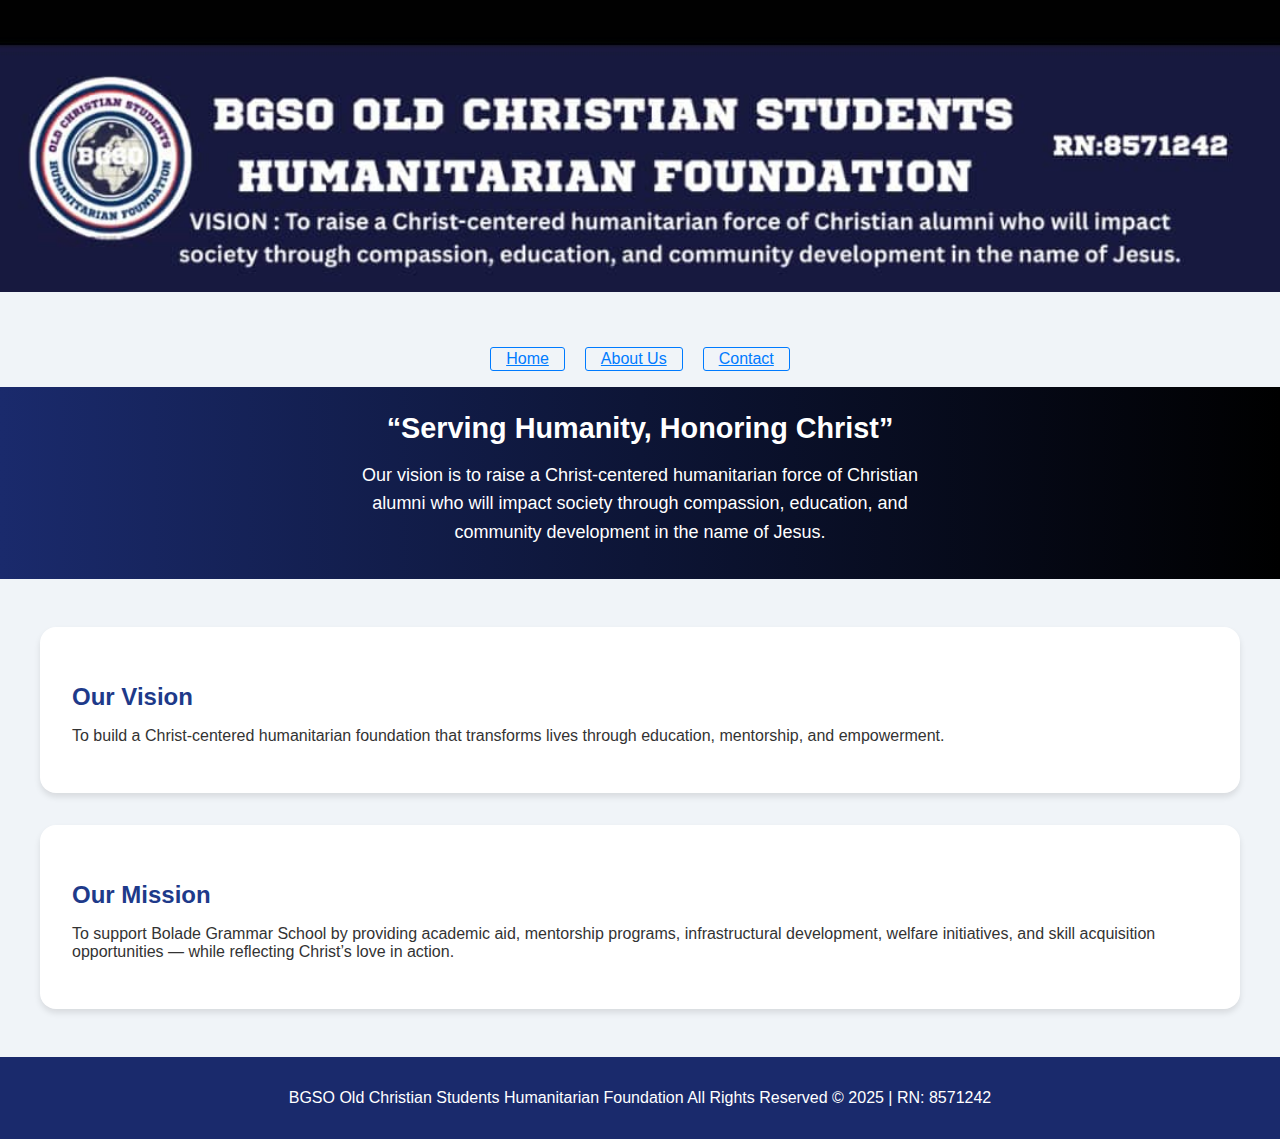
<file: index.html>
<!DOCTYPE html>
<html lang="en">
<head>
  <meta charset="UTF-8">
  <meta name="viewport" content="width=device-width, initial-scale=1.0">
  <title>BGSO Humanitarian Foundation - Home</title>
  <link rel="stylesheet" href="styles.css">
</head>
<body>
  <!-- Navbar -->
  <nav class="navbar">
    <div class="image-container">
  <img src="logo.jpg" alt="Image" class="responsive-image">
   <div class= "links-container">
      <a href="index.html" class="nav-item">Home</a>
      <a href="about.html" class="nav-item">About Us</a>
      <a href="contact.html" class="nav-item">Contact</a>
    </div>
    </div>
  </nav>

  <!-- Hero Section -->
  <section class="hero">
    <h2 class="hero-title">“Serving Humanity, Honoring Christ”</h2>
    <p class="hero-description">Our vision is to raise a Christ-centered humanitarian force of Christian alumni who will impact society through compassion, education, and community development in the name of Jesus.</p>
  </section>

  <!-- Mission & Vision -->
  <section class="mission-vision">
    <div class="card">
      <h3 class="card-title">Our Vision</h3>
      <p>To build a Christ-centered humanitarian foundation that transforms lives through education, mentorship, and empowerment.</p>
    </div>
    <div class="card">
      <h3 class="card-title">Our Mission</h3>
      <p>To support Bolade Grammar School by providing academic aid, mentorship programs, infrastructural development, welfare initiatives, and skill acquisition opportunities — while reflecting Christ’s love in action.</p>
    </div>
  </section>

  <!-- Footer -->
  <footer class="footer">
    <p>BGSO Old Christian Students Humanitarian Foundation All Rights Reserved © 2025 | RN: 8571242</p>
  </footer>
</body>
</html>
</file>
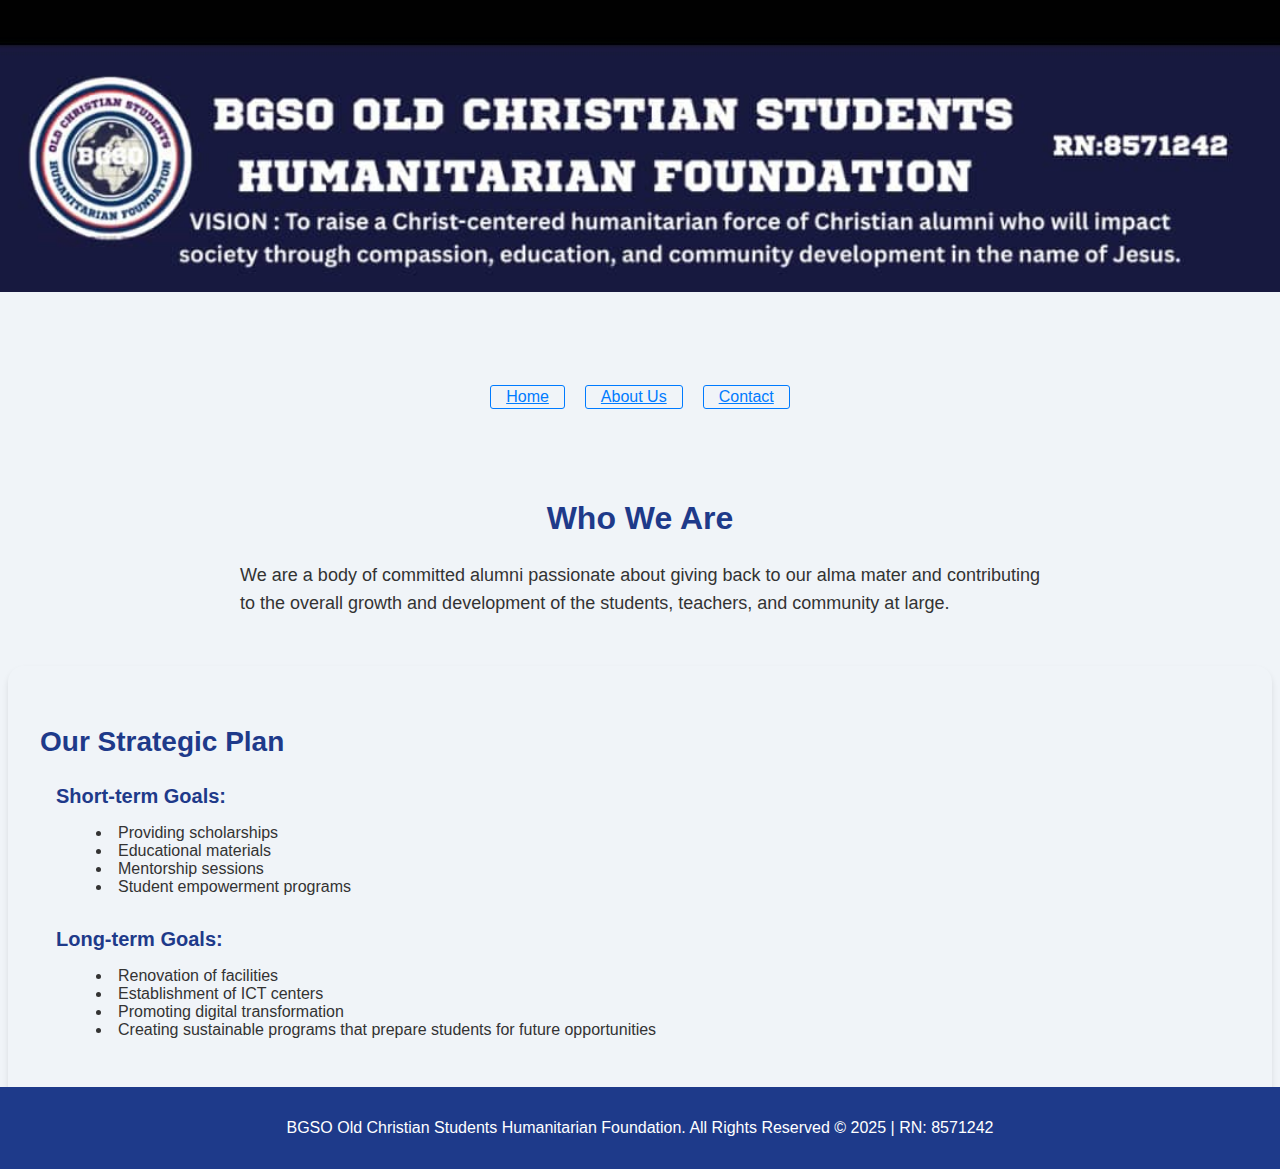
<file: about.html>
<!DOCTYPE html>
<html lang="en">
<head>
  <meta charset="UTF-8">
  <meta name="viewport" content="width=device-width, initial-scale=1.0">
  <title>BGSO Old Christian Students  Humanitarian Foundation - About Us</title>
  <link rel="stylesheet" href="styless.css">
</head>
<body>
  <!-- Navbar -->
  <div class="image-container">
  <img src="logo.jpg" alt="Image" class="responsive-image">
   <div class= "links-container">
      <a href="index.html" class="nav-item">Home</a>
      <a href="about.html" class="nav-item">About Us</a>
      <a href="contact.html" class="nav-item">Contact</a>
    </div>
  </div>
  <!-- About Section -->
  <section class="about-section">
    <h2 class="about-title">Who We Are</h2>
    <p class="about-description">We are a body of committed alumni passionate about giving back to our alma mater and contributing to the overall growth and development of the students, teachers, and community at large.</p>
  </section>

  <!-- Strategic Plan -->
  <section class="strategic-plan">
    <h3 class="strategic-title">Our Strategic Plan</h3>
    <h4 class="goal-title">Short-term Goals:</h4>
    <ul class="goals-list">
      <li>Providing scholarships</li>
      <li>Educational materials</li>
      <li>Mentorship sessions</li>
      <li>Student empowerment programs</li>
    </ul>
    <h4 class="goal-title">Long-term Goals:</h4>
    <ul class="goals-list">
      <li>Renovation of facilities</li>
      <li>Establishment of ICT centers</li>
      <li>Promoting digital transformation</li>
      <li>Creating sustainable programs that prepare students for future opportunities</li>
    </ul>
  </section>

  <!-- Footer -->
  <footer class="footer">
    <p>BGSO Old Christian Students Humanitarian Foundation. All Rights Reserved © 2025 | RN: 8571242</p>
  </footer>
</body>
</html>
</file>
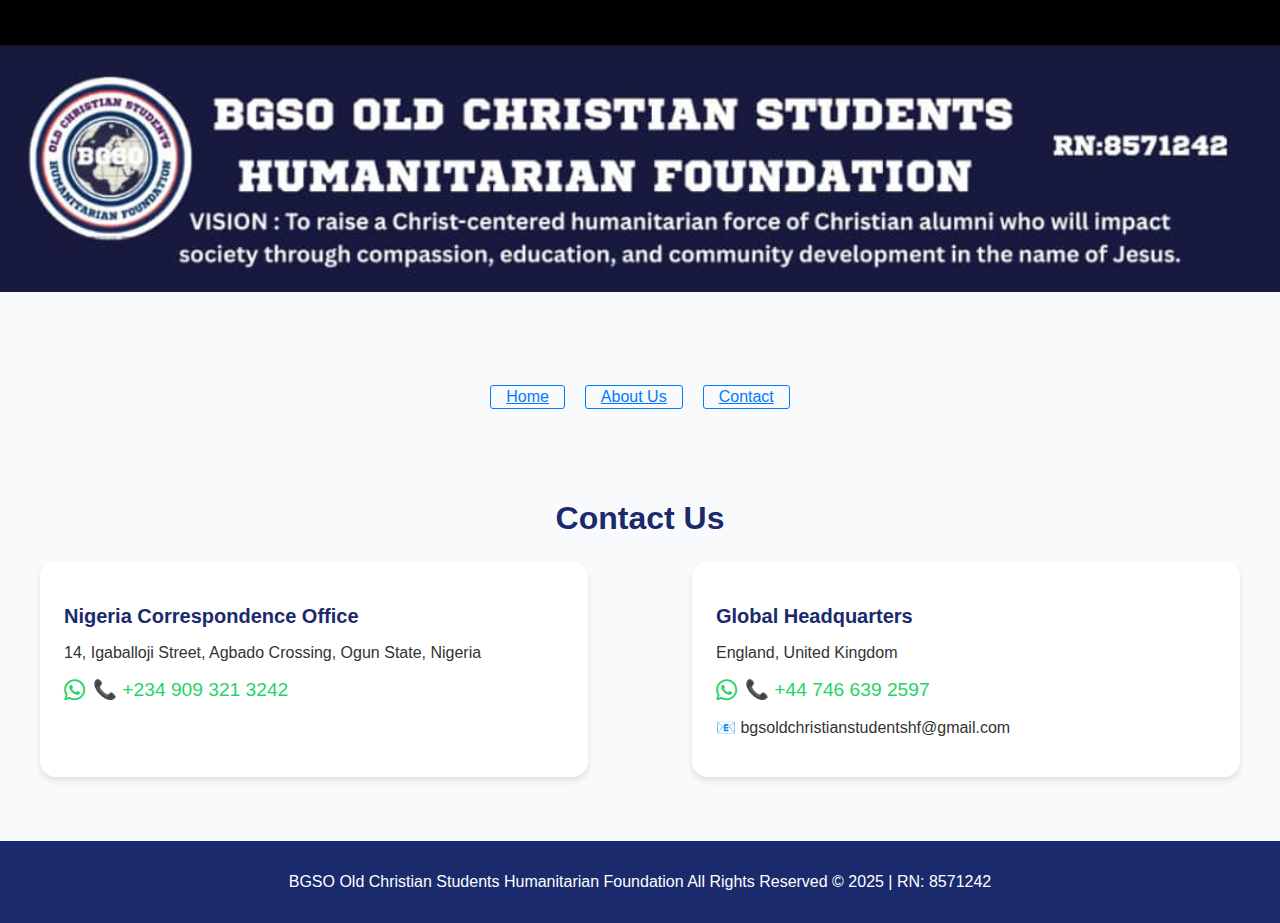
<file: contact.html>
<!DOCTYPE html>
<html lang="en">
<head>
  <meta charset="UTF-8">
  <meta name="viewport" content="width=device-width, initial-scale=1.0">
  <title>BGSO Humanitarian Foundation - Contact</title>
  <link rel="stylesheet" href="stylesss.css">
  <!-- FontAwesome for WhatsApp Icon -->
  <link rel="stylesheet" href="https://cdnjs.cloudflare.com/ajax/libs/font-awesome/6.0.0-beta3/css/all.min.css">
</head>
<body>
  <!-- Navbar -->
  <div class="image-container">
  <img src="logo.jpg" alt="Image" class="responsive-image">
   <div class= "links-container">
      <a href="index.html" class="nav-item">Home</a>
      <a href="about.html" class="nav-item">About Us</a>
      <a href="contact.html" class="nav-item">Contact</a>
    </div>
  </div>

  <!-- Contact Info -->
  <section class="contact-section">
    <h2 class="contact-title">Contact Us</h2>
    <div class="contact-info">
      <div class="contact-card">
        <h3 class="card-title">Nigeria Correspondence Office</h3>
        <p>14, Igaballoji Street, Agbado Crossing, Ogun State, Nigeria</p>
        <p>
          <a href="https://wa.me/+2349093213242" target="_blank" class="whatsapp-link">
            <i class="fab fa-whatsapp"></i> 📞 +234 909 321 3242
          </a>
        </p>
      </div>
      <div class="contact-card">
        <h3 class="card-title">Global Headquarters</h3>
        <p>England, United Kingdom</p>
        <p>
          <a href="https://wa.me/+447466392597" target="_blank" class="whatsapp-link">
            <i class="fab fa-whatsapp"></i> 📞 +44 746 639 2597
          </a>
        </p>
        <p>📧 bgsoldchristianstudentshf@gmail.com</p>
      </div>
    </div>
  </section>

  <!-- Footer -->
  <footer class="footer">
    <p>BGSO Old Christian Students Humanitarian Foundation All Rights Reserved © 2025 | RN: 8571242</p>
  </footer>
</body>
</html>
</file>
<file: styles.css>
/* General Body Styles */
body {
  font-family: Arial, sans-serif;
  background-color: #f0f4f8;
  color: #333;
  margin: 0;
}

/* Navbar Styles */
.image-container {
  text-align: center; 
}

.responsive-image {
  width: 100%;
  height: auto;
}

.links-container {
  display: flex;      
  justify-content: center; 
  gap: 20px;        
  margin-top: 4%;     
}

.nav-item{
  text-decoration: underline;
  color: #007bff;      
  padding: 2px 15px;     
  border: 1px solid #007bff;  
  border-radius: 3px; 
  transition: background-color 0.3s ease;
}

.image-link:hover {
  background-color: #007bff;
  color: white;
}
/* Hero Section Styles */
.hero {
  text-align: center;
  padding: 2rem 2rem;
  padding-top: 1px;
  margin-top: 16px;
  background: linear-gradient(to right, #1A2A6C, black);
  color: white;
}

.hero-title {
  font-size: 1.8rem;
  font-weight: bold;
  margin-bottom: 1rem;
}

.hero-description {
  max-width: 600px;
  margin: 0 auto;
  font-size: 1.125rem;
  line-height: 1.6;
}

/* Mission & Vision Section Styles */
.mission-vision {
  padding: 3rem 2rem;
  max-width: 1200px;
  margin: 0 auto;
  display: flex;
  flex-direction: column; /* Change to column layout */
  gap: 2rem;
}

.card {
  background-color: white;
  box-shadow: 0 4px 6px rgba(0, 0, 0, 0.1);
  border-radius: 1rem;
  padding: 2rem;
}

.card-title {
  font-size: 1.5rem;
  color: #1e3a8a;
  margin-bottom: 1rem;
}

/* Footer Styles */
.footer {
  background-color: #1A2A6C;
  color: white;
  text-align: center;
  padding: 1rem;
}
</file>
<file: styless.css>
/* General Body Styles */
body {
  font-family: Arial, sans-serif;
  background-color: #f0f4f8;
  color: #333;
  margin: 0;
}

/* Navbar Styles */
.image-container {
  text-align: center; 
}

.responsive-image {
  width: 100%;
  height: auto;
}

.links-container {
  display: flex;      
  justify-content: center; 
  gap: 20px;        
  margin-top: 7%;     
}

.nav-item{
  text-decoration: underline;
  color: #007bff;      
  padding: 2px 15px;     
  border: 1px solid #007bff;  
  border-radius: 3px; 
  transition: background-color 0.3s ease;
}

.image-link:hover {
  background-color: #007bff;
  color: white;
}
/* About Section Styles */
.about-section {
  padding: 4rem 2rem;
  max-width: 1200px;
  margin: 0 auto;
}

.about-title {
  font-size: 2rem;
  font-weight: bold;
  color: #1e3a8a;
  text-align: center;
  margin-bottom: 1.5rem;
}

.about-description {
  font-size: 1.125rem;
  line-height: 1.6;
  text-align: justify;
  max-width: 800px;
  margin: 0 auto;
}

/* Section Boxes */
.section-box {
  box-shadow: 0 4px 6px rgba(0, 0, 0, 0.2);
  border-radius: 1rem;
  padding: 2rem;
  margin-bottom: 2rem;
}

/* Strategic Plan Section Styles */
.strategic-plan {
  box-shadow: 0 4px 6px rgba(0, 0, 0, 0.1);
  border-radius: 1rem;
  max-width: 1200px;
  margin: 3rem auto;
  padding: 2rem;
  margin-top: -1rem;
}

.strategic-title {
  font-size: 1.75rem;
  color: #1e3a8a;
  margin-bottom: 1.5rem;
}

.goal-title {
  font-size: 1.25rem;
  font-weight: bold;
  color: #1e3a8a;
  margin-bottom: 1rem;
  margin-left: 1rem;
}

.goals-list {
  list-style-type: disc;
  list-style-position: inside;
  margin-bottom: 2rem;
}

.goals-list li {
  margin-left: 1rem;
}

/* Footer Styles */
.footer {
  background-color: #1e3a8a;
  color: white;
  text-align: center;
  padding: 1rem;
  margin-top: -4rem;
}
</file>
<file: stylesss.css>
/* General Styles */
body {
  font-family: Arial, sans-serif;
  background-color: #F9FAFB;
  color: #333;
  margin: 0;
}

/* Navbar Styles */
.image-container {
  text-align: center; 
}

.responsive-image {
  width: 100%;
  height: auto;
}

.links-container {
  display: flex;      
  justify-content: center; 
  gap: 20px;        
  margin-top: 7%;     
}

.nav-item{
  text-decoration: underline;
  color: #007bff;      
  padding: 2px 15px;     
  border: 1px solid #007bff;  
  border-radius: 3px; 
  transition: background-color 0.3s ease;
}

.image-link:hover {
  background-color: #007bff;
  color: white;
}
/* Contact Section */
.contact-section {
  padding: 64px 24px;
  max-width: 1200px;
  margin: 0 auto;
}

.contact-title {
  font-size: 2rem;
  font-weight: bold;
  color: #1A2A6C;  /* Dark Blue */
  text-align: center;
  margin-bottom: 24px;
}

.contact-info {
  display: flex;            /* Use Flexbox to create a row */
  justify-content: space-between; /* Add space between the contact cards */
  gap: 32px;                /* Optional: space between the cards */
  flex-wrap: wrap;          /* Allow wrapping on smaller screens */
}

.contact-card {
  background-color: white;
  box-shadow: 0 4px 6px rgba(0, 0, 0, 0.1);
  border-radius: 16px;
  padding: 24px;
  flex: 1 1 45%;            /* Allow cards to take up 45% of the row width */
  max-width: 500px;         /* Optional: limit the max width of each card */
}

.card-title {
  font-size: 1.25rem;
  font-weight: bold;
  color: #1A2A6C;  /* Dark Blue */
  margin-bottom: 8px;
}

/* WhatsApp Link */
.whatsapp-link {
  text-decoration: none;
  color: #25D366;  /* WhatsApp green */
  font-size: 1.2rem;
  display: flex;
  align-items: center;
  gap: 8px;
}

.whatsapp-link:hover {
  color: #128C7E;  /* Darker green on hover */
}

.whatsapp-link i {
  font-size: 1.5rem;  /* WhatsApp icon size */
}

/* Footer Styles */
.footer {
  background-color: #1A2A6C;  /* Blue */
  color: white;
  text-align: center;
  padding: 1rem;
}
</file>
